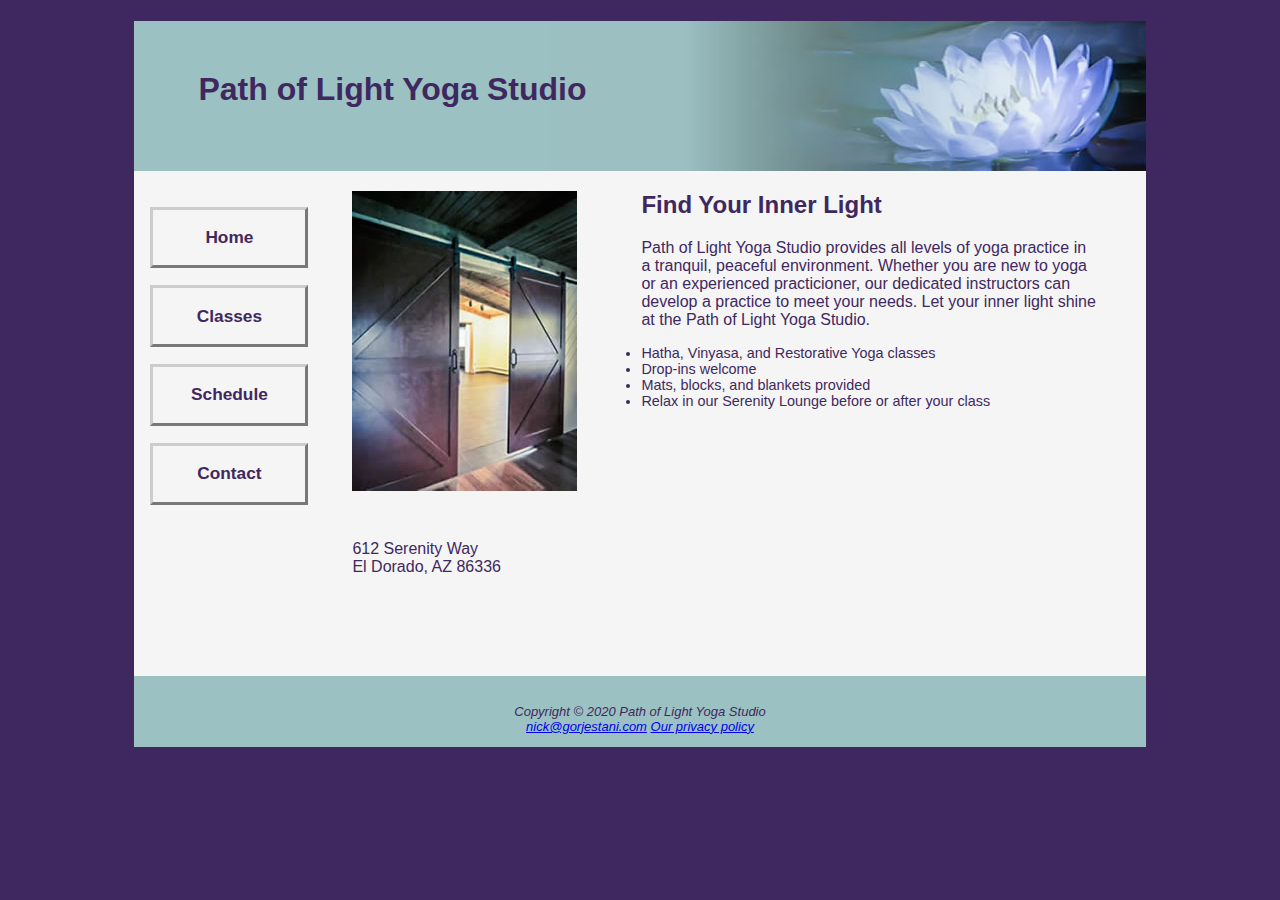
<file: index.html>
<!DOCTYPE html>
<html lang="en">
<head>
    <title>Path of Light Yoga Studio</title>
    <meta charset="UTF-8">
    <meta name="viewport" content="width=device-width, initial-scale=1.0">
    <link rel="stylesheet" href="css/yoga.css">
    <link rel="icon" href="img/favicon.ico" type="image/x-icon">
</head>
<body>
<div id="wrapper">
    <header>
        <h1>Path of Light Yoga Studio</h1>
    </header>
    <nav>
        <ul>
            <li><a href="index.html">Home</a></li>
            <li><a href="classes.html">Classes</a></li>
            <li><a href="schedule.html">Schedule</a></li>
            <li><a href="contact.html">Contact</a></li>
        </ul>
    </nav>
    <main>
        <img src="img/yogadoor2.jpg" alt="Doors to yoga studio" height="300" width="225" class="floatleft">
        <h2>Find Your Inner Light</h2>
        <p>Path of Light Yoga Studio provides all levels of yoga practice in a tranquil, peaceful environment. Whether you are new to yoga or an experienced practicioner, our dedicated instructors can develop a practice to meet your needs. Let your inner light shine at the Path of Light Yoga Studio.</p>
        <ul>
            <li>Hatha, Vinyasa, and Restorative Yoga classes</li>
            <li>Drop-ins welcome</li>
            <li>Mats, blocks, and blankets provided</li>
            <li>Relax in our Serenity Lounge before or after your class</li>
        </ul><br>
        <div class="clear">
            <p>
                612 Serenity Way<br>
                El Dorado, AZ 86336<br>
                <a id="mobile" href="tel:888-555-5555">888-555-5555</a>
                <a id="desktop" href="tel:888-555-5555">888-555-5555</a><br><br>
            </p>
        </div>
    </main>
    <footer>
        <br>Copyright &copy; 2020 Path of Light Yoga Studio<br>
        <a href="mailto:nick@gorjestani.com">nick@gorjestani.com</a>
        <a href="privacy.html">Our privacy policy</a>
    </footer>
</div>
</body>
</html>
</file>
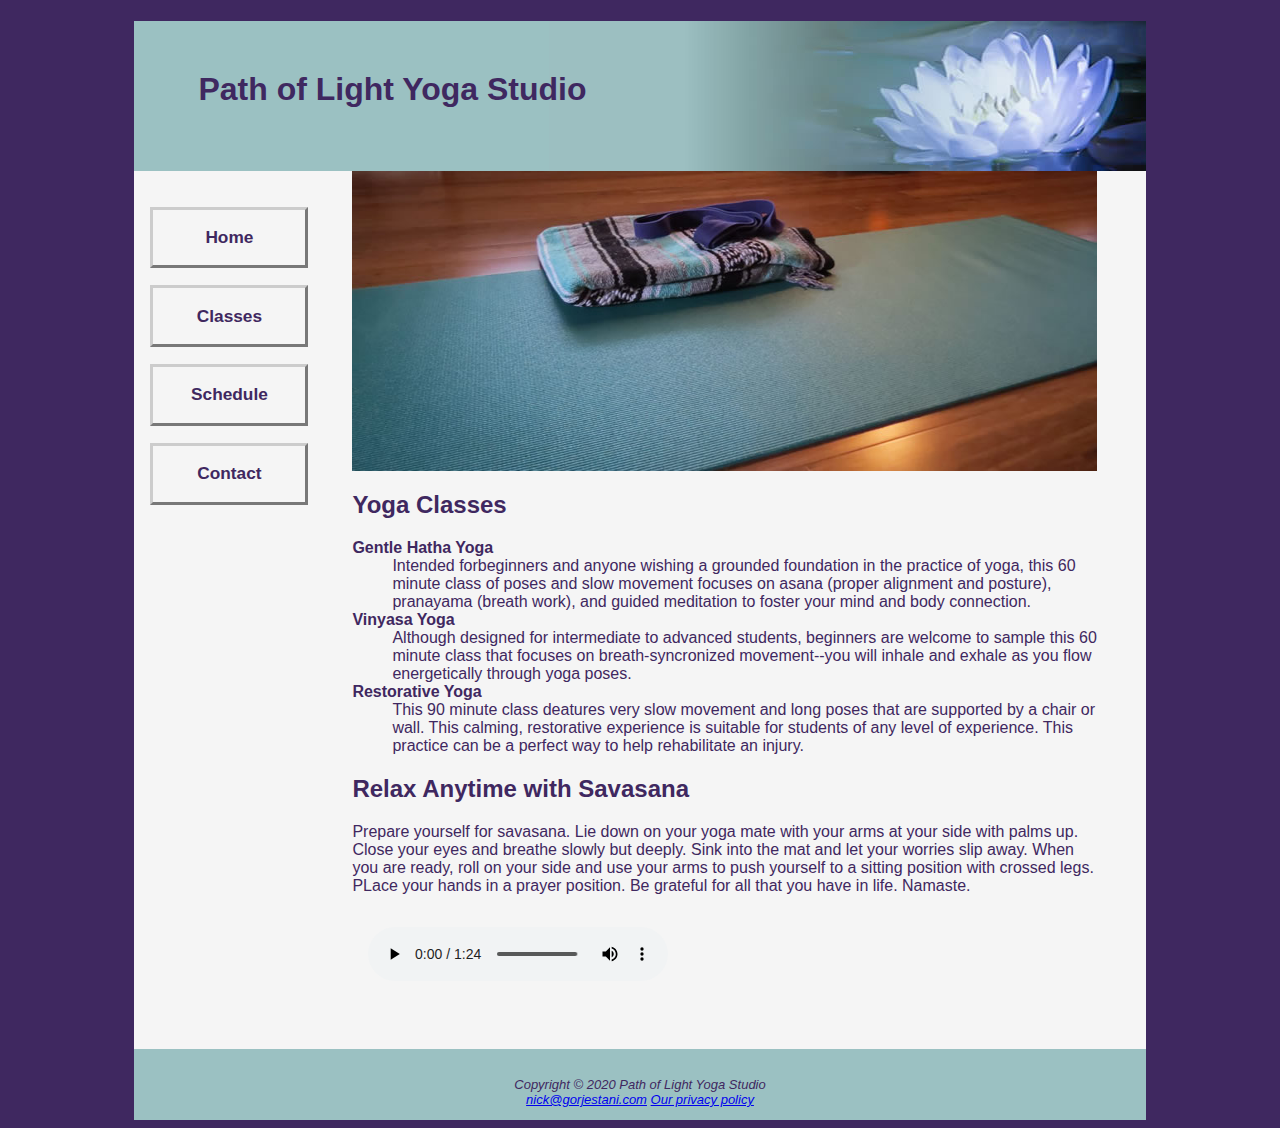
<file: classes.html>
<!DOCTYPE html>
<html lang="en">
<head>
    <title>Path of Light Yoga Studio :: Classes</title>
    <meta charset="UTF-8">
    <meta name="viewport" content="width=device-width, initial-scale=1.0">
    <link rel="stylesheet" href="css/yoga.css">
    <link rel="icon" href="img/favicon.ico" type="image/x-icon">
</head>
<body>
<div id="wrapper">
    <header>
        <h1>Path of Light Yoga Studio</h1>
    </header>
    <nav>
        <ul>
            <li><a href="index.html">Home</a></li>
            <li><a href="classes.html">Classes</a></li>
            <li><a href="schedule.html">Schedule</a></li>
            <li><a href="contact.html">Contact</a></li>
        </ul>
    </nav>
    <main>
        <div id="mathero"></div>
        <h2>Yoga Classes</h2>
        <dl>
            <dt><strong>Gentle Hatha Yoga</strong></dt>
            <dd>Intended forbeginners and anyone wishing a grounded foundation in the practice of yoga, this 60 minute class of poses and slow movement focuses on asana (proper alignment and posture), pranayama (breath work), and guided meditation to foster your mind and body connection.</dd>
            <dt><strong>Vinyasa Yoga</strong></dt>
            <dd>Although designed for intermediate to advanced students, beginners are welcome to sample this 60 minute class that focuses on breath-syncronized movement--you will inhale and exhale as you flow energetically through yoga poses.</dd>
            <dt><strong>Restorative Yoga</strong></dt>
            <dd>This 90 minute class deatures very slow movement and long poses that are supported by a chair or wall. This calming, restorative experience is suitable for students of any level of experience. This practice can be a perfect way to help rehabilitate an injury.</dd>
        </dl>
        <h2>Relax Anytime with Savasana</h2>
        <p>Prepare yourself for savasana. Lie down on your yoga mate with your arms at your side with palms up. Close your eyes and breathe slowly but deeply. Sink into the mat and let your worries slip away. When you are ready, roll on your side and use your arms to push yourself to a sitting position with crossed legs. PLace your hands in a prayer position. Be grateful for all that you have in life. Namaste.</p>
        <audio controls="controls">
            <source src="media/savasana.mp3" type="audio/mpeg">
            <source src="media/savasana.ogg" type="audio/ogg">
            <a href="media/savasana.mp3">MP3 File</a> (MP3)
        </audio>
    </main>
    <footer>
        <br>Copyright &copy; 2020 Path of Light Yoga Studio<br>
        <a href="mailto:nick@gorjestani.com">nick@gorjestani.com</a>
        <a href="privacy.html">Our privacy policy</a>
    </footer>
</div>
</body>
</html>
</file>
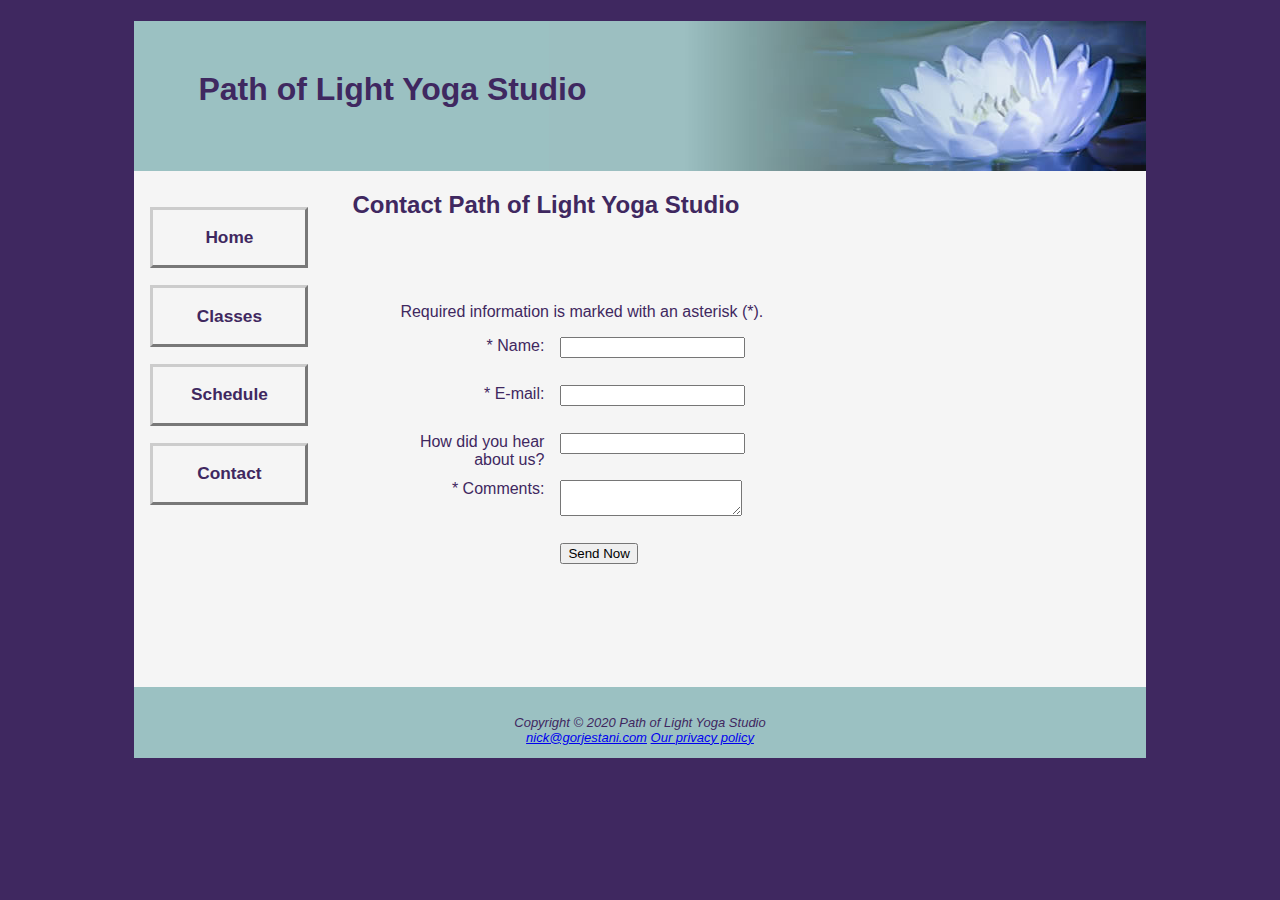
<file: contact.html>
<!DOCTYPE html>
<html lang="en">
<head>
    <title>Path of Light Yoga Studio :: Contact</title>
    <meta charset="UTF-8">
    <meta name="viewport" content="width=device-width, initial-scale=1.0">
    <link rel="stylesheet" href="css/yoga.css">
    <link rel="icon" href="img/favicon.ico" type="image/x-icon">
</head>
<body>
<div id="wrapper">
    <header>
        <h1>Path of Light Yoga Studio</h1>
    </header>
    <nav>
        <ul>
            <li><a href="index.html">Home</a></li>
            <li><a href="classes.html">Classes</a></li>
            <li><a href="schedule.html">Schedule</a></li>
            <li><a href="contact.html">Contact</a></li>
        </ul>
    </nav>
    <main>
        <h2>Contact Path of Light Yoga Studio</h2>
        <form method="post" action="https://webdevbasics.net/scripts/yoga.php">
            <p>Required information is marked with an asterisk (*).</p>
            <label for="myName">* Name:</label>
            <input type="text" id="myName" name="myName" required="required">
            <label for="myEmail">* E-mail:</label>
            <input type="email" id="myEmail" name="myEMail" required="required">
            <label for="hearAboutUs">How did you hear about us?</label>
            <input type="text" id="hearAboutUs" name="hearAboutUs" list="myDatalist">
            <datalist id="myDatalist">
                <option>Google</option>
                <option>Bing</option>
                <option>Facebook</option>
                <option>Friend</option>
                <option>Radio Ad</option>
            </datalist>
            <label for="myComments">* Comments:</label>
            <textarea id="myComments" name="myComments" rows="2" cols="20" required="required"></textarea>
            <input type="submit" value="Send Now">
        </form>
    </main>
    <footer>
        <br>Copyright &copy; 2020 Path of Light Yoga Studio<br>
        <a href="mailto:nick@gorjestani.com">nick@gorjestani.com</a>
        <a href="privacy.html">Our privacy policy</a>
    </footer>
</div>
</body>
</html>
</file>
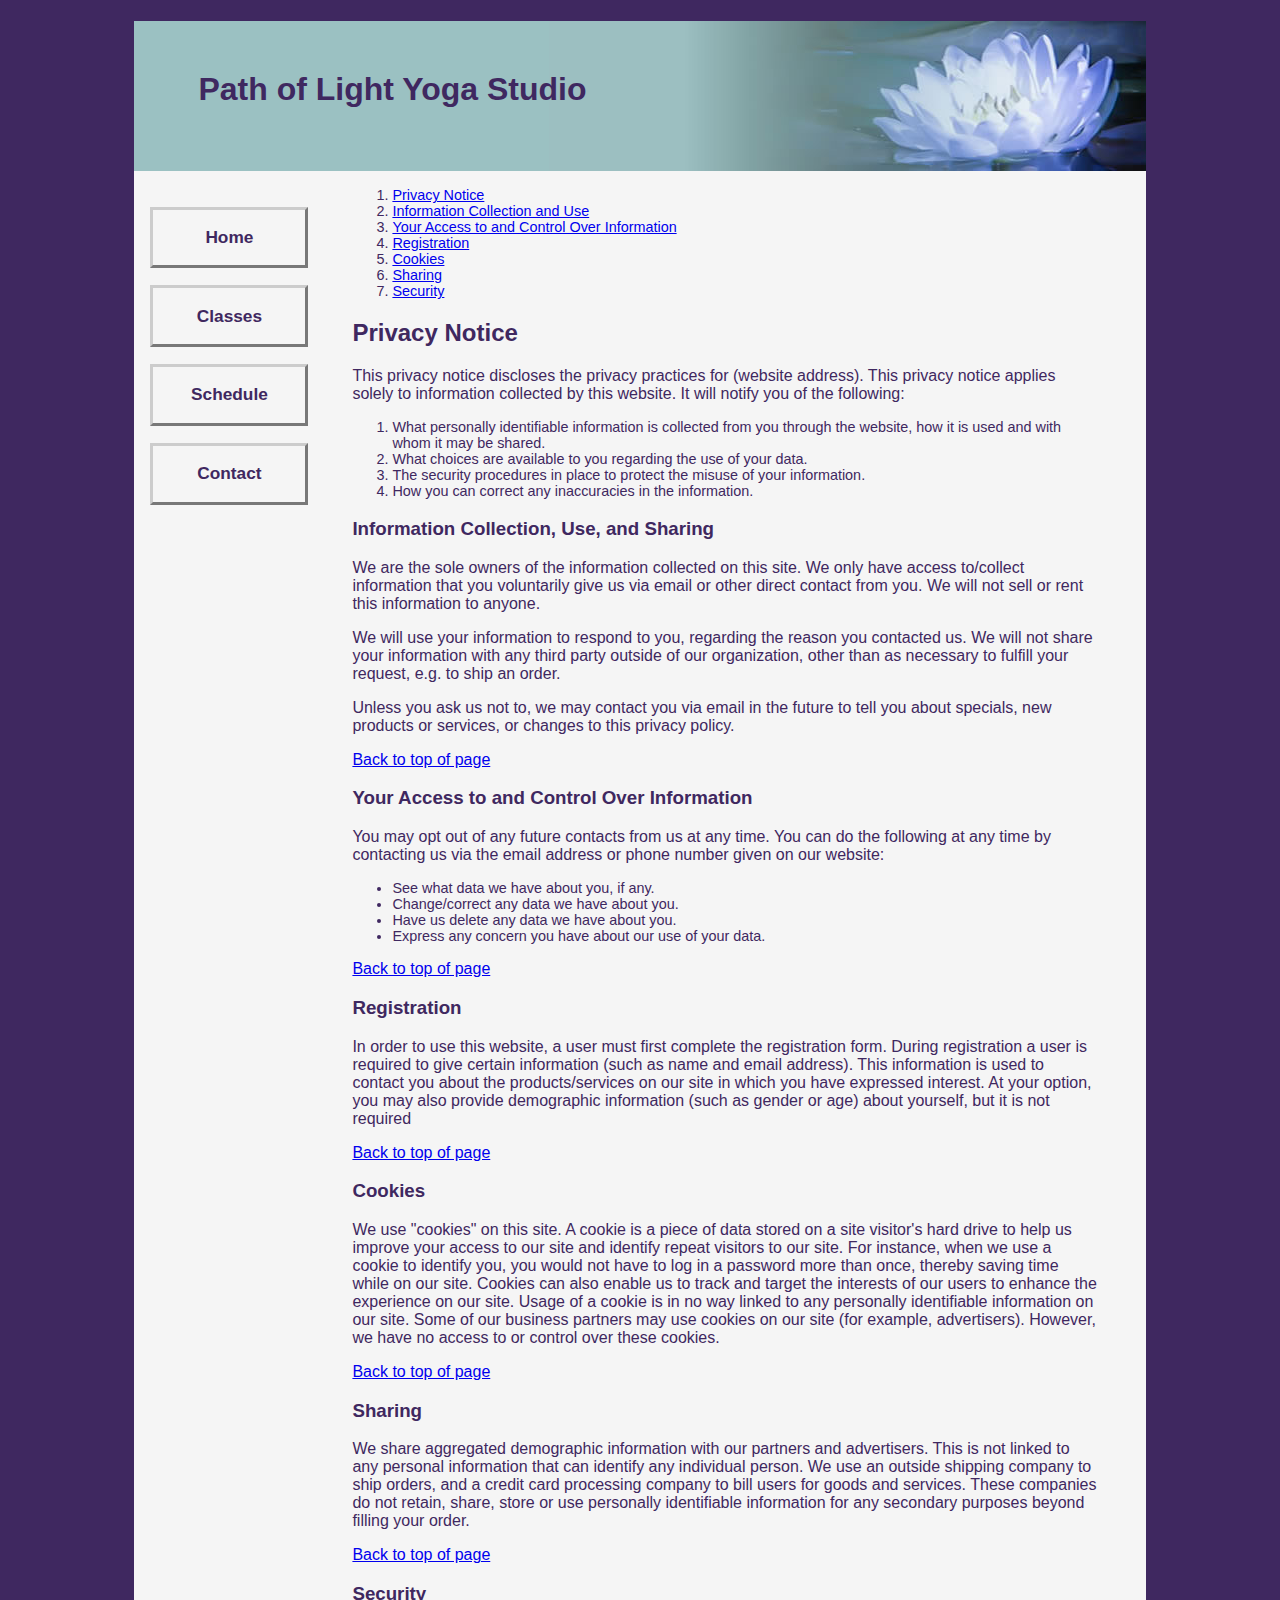
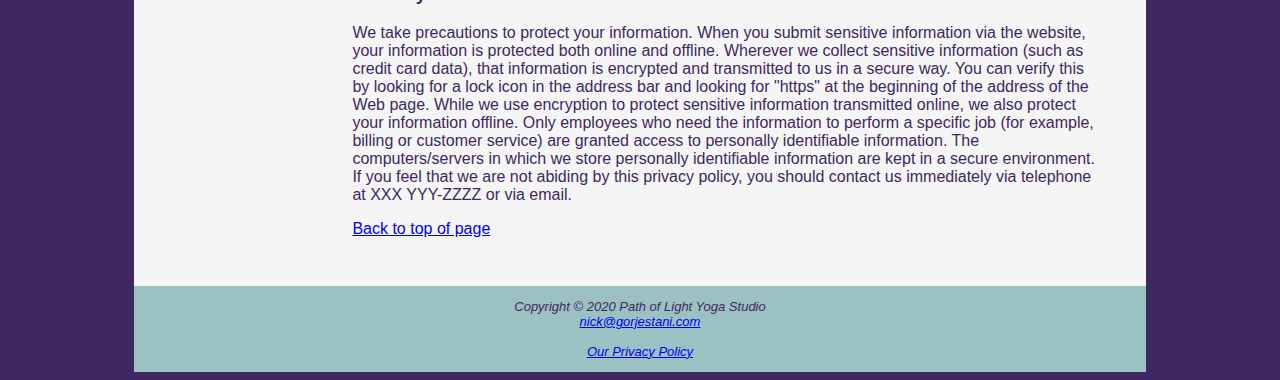
<file: privacy.html>
<!DOCTYPE html>
<html lang="en">
<head>
    <title>Path of Light Yoga Studio :: Privacy Policy</title>
    <meta charset="utf-8">
    <meta name="viewport" content="width=device-width, initial-scale=1.0">
    <link rel="stylesheet" href="css/yoga.css">
    <link rel="icon" href="img/favicon.ico" type="image/x-icon">
</head>
<body>
<div id="wrapper">
    <header>
        <h1>Path of Light Yoga Studio</h1>
    </header>
    <nav>
        <ul>
            <li><a href="index.html">Home</a></li>
            <li><a href="classes.html">Classes</a></li>
            <li><a href="schedule.html">Schedule</a></li>
            <li><a href="contact.html">Contact</a></li>
        </ul>
    </nav>
    <main>
        <ol id="top">
            <li><a href="#notice">Privacy Notice</a> </li>
            <li><a href="#collection">Information Collection and Use</a></li>
            <li><a href="#control">Your Access to and Control Over Information</a></li>
            <li><a href="#registration">Registration</a></li>
            <li><a href="#cookies">Cookies</a></li>
            <li><a href="#sharing">Sharing</a></li>
            <li><a href="#security">Security</a></li>
        </ol>

        <h2 id="notice">Privacy Notice</h2>

        <p>This privacy notice discloses the privacy practices for (website address).
            This privacy notice applies solely to information collected by this website.
            It will notify you of the following:</p>
        <ol>
            <li>What personally identifiable information is collected from you through the website, how it is used and with whom it may be shared.</li>
            <li>What choices are available to you regarding the use of your data.</li>
            <li>The security procedures in place to protect the misuse of your information.</li>
            <li>How you can correct any inaccuracies in the information.</li>
        </ol>

        <h3 id="collection">Information Collection, Use, and Sharing</h3>

        <p>
            We are the sole owners of the information collected on this site. We only have access to/collect information that you voluntarily give us via email or other direct contact from you. We will not sell or rent this information to anyone.
        </p>
        <p>
            We will use your information to respond to you, regarding the reason you contacted us. We will not share your information with any third party outside of our organization, other than as necessary to fulfill your request, e.g. to ship an order.
        </p>
        <p>
            Unless you ask us not to, we may contact you via email in the future to tell you about specials, new products or services, or changes to this privacy policy.
        </p>
        <a href="#top">Back to top of page</a>

        <h3 id="control">Your Access to and Control Over Information</h3>
        <p>
            You may opt out of any future contacts from us at any time. You can do the following at any time by contacting us via the email address or phone number given on our website:
        </p>
        <ul>
            <li>See what data we have about you, if any.</li>
            <li>Change/correct any data we have about you.</li>
            <li>Have us delete any data we have about you.</li>
            <li>Express any concern you have about our use of your data.</li>
        </ul>
        <a href="#top">Back to top of page</a>

        <h3 id="registration">Registration</h3>
        <p>
            In order to use this website, a user must first complete the registration form. During registration a user is required to give certain information (such as name and email address). This information is used to contact you about the products/services on our site in which you have expressed interest. At your option, you may also provide demographic information (such as gender or age) about yourself, but it is not required
        </p>
        <a href="#top">Back to top of page</a>

        <h3 id="cookies">Cookies</h3>
        <p>
            We use "cookies" on this site. A cookie is a piece of data stored on a site visitor's hard drive to help us improve your access to our site and identify repeat visitors to our site. For instance, when we use a cookie to identify you, you would not have to log in a password more than once, thereby saving time while on our site. Cookies can also enable us to track and target the interests of our users to enhance the experience on our site. Usage of a cookie is in no way linked to any personally identifiable information on our site.

            Some of our business partners may use cookies on our site (for example, advertisers). However, we have no access to or control over these cookies.
        </p>
        <a href="#top">Back to top of page</a>

        <h3 id="sharing">Sharing</h3>
        <p>
            We share aggregated demographic information with our partners and advertisers. This is not linked to any personal information that can identify any individual person.

            We use an outside shipping company to ship orders, and a credit card processing company to bill users for goods and services. These companies do not retain, share, store or use personally identifiable information for any secondary purposes beyond filling your order.
        </p>
        <a href="#top">Back to top of page</a>

        <h3 id="security">Security</h3>

        <p>
            We take precautions to protect your information. When you submit sensitive information via the website, your information is protected both online and offline.

            Wherever we collect sensitive information (such as credit card data), that information is encrypted and transmitted to us in a secure way. You can verify this by looking for a lock icon in the address bar and looking for "https" at the beginning of the address of the Web page.

            While we use encryption to protect sensitive information transmitted online, we also protect your information offline. Only employees who need the information to perform a specific job (for example, billing or customer service) are granted access to personally identifiable information. The computers/servers in which we store personally identifiable information are kept in a secure environment.

            If you feel that we are not abiding by this privacy policy, you should contact us immediately via telephone at XXX YYY-ZZZZ or via email.
        </p>
        <a href="#top">Back to top of page</a>
    </main>
    <footer>
        Copyright &copy; 2020 Path of Light Yoga Studio<br>
        <a href="mailto:nick@gorjestani.com">nick@gorjestani.com</a><br><br>
        <a href="privacy.html">Our Privacy Policy</a>

    </footer>
</div>
</body>
</html>
</file>
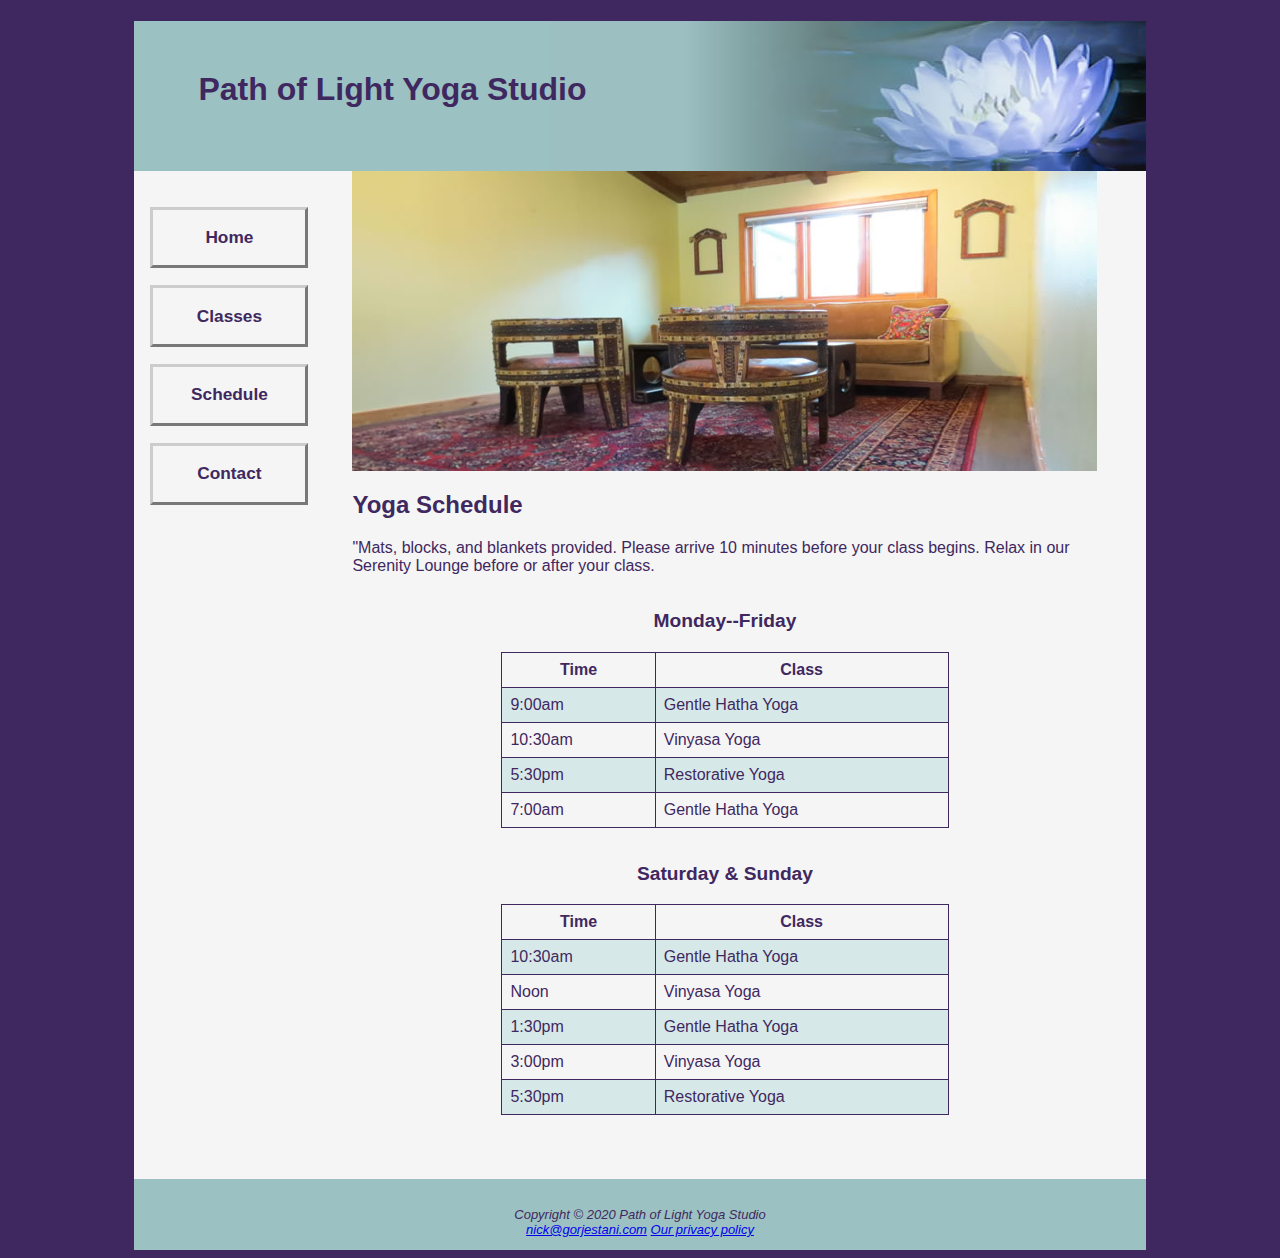
<file: schedule.html>
<!DOCTYPE html>
<html lang="en">
<head>
    <title>Path of Light Yoga Studio :: Schedule</title>
    <meta charset="UTF-8">
    <meta name="viewport" content="width=device-width, initial-scale=1.0">
    <link rel="stylesheet" href="css/yoga.css">
    <link rel="icon" href="img/favicon.ico" type="image/x-icon">
</head>
<body>
<div id="wrapper">
    <header>
        <h1>Path of Light Yoga Studio</h1>
    </header>
    <nav>
        <ul>
            <li><a href="index.html">Home</a></li>
            <li><a href="classes.html">Classes</a></li>
            <li><a href="schedule.html">Schedule</a></li>
            <li><a href="contact.html">Contact</a></li>
        </ul>
    </nav>
    <main>
        <div id="loungehero"></div>
        <h2>Yoga Schedule</h2>
        <p>"Mats, blocks, and blankets provided. Please arrive 10 minutes before your class begins. Relax in our Serenity Lounge before or after your class.</p>
        <table>
            <caption>Monday--Friday</caption>
            <tr>
                <th>Time</th>
                <th>Class</th>
            </tr>
            <tr>
                <td>9:00am</td>
                <td>Gentle Hatha Yoga</td>
            </tr>
            <tr>
                <td>10:30am</td>
                <td>Vinyasa Yoga</td>
            </tr>
            <tr>
                <td>5:30pm</td>
                <td>Restorative Yoga</td>
            </tr>
            <tr>
                <td>7:00am</td>
                <td>Gentle Hatha Yoga</td>
            </tr>
        </table>
        <table>
            <caption>Saturday & Sunday</caption>
            <tr>
                <th>Time</th>
                <th>Class</th>
            </tr>
            <tr>
                <td>10:30am</td>
                <td>Gentle Hatha Yoga</td>
            </tr>
            <tr>
                <td>Noon</td>
                <td>Vinyasa Yoga</td>
            </tr>
            <tr>
                <td>1:30pm</td>
                <td>Gentle Hatha Yoga</td>
            </tr>
            <tr>
                <td>3:00pm</td>
                <td>Vinyasa Yoga</td>
            </tr>
            <tr>
                <td>5:30pm</td>
                <td>Restorative Yoga</td>
            </tr>
        </table>
    </main>
    <footer>
        <br>Copyright &copy; 2020 Path of Light Yoga Studio<br>
        <a href="mailto:nick@gorjestani.com">nick@gorjestani.com</a>
        <a href="privacy.html">Our privacy policy</a>
    </footer>
</div>
</body>
</html>
</file>
<file: css/yoga.css>
* {
    box-sizing: border-box;
}

header, main, nav, footer, figure, figcaption, aside, section, article {
    display: block;
}

body {
    background-color: #3F2860;
    font-family: Verdana, Arial, sans-serif;
    color: #3F2860;
}

header {
    background-color: #9BC1C2;
    background-image: url("../img/lilyheader.jpg");
    background-position: right;
    background-repeat: no-repeat;
    height: 150px;
}

footer {
    background-color: #9BC1C2;
}

nav {
    text-align: center;
    font-weight: bold;
    padding: 1em;
    float: left;
    width: 190px;
}

nav a {
    text-decoration: none;
    display: block;
    text-align: center;
    font-weight: bold;
    border: 3px outset #CCCCCC;
    padding: 1em;
    margin-bottom: 1em;
}

nav a:hover {
    border: 3px inset #CCCCCC;
    background-color: #B6D2D3;
    transition: 3s background-color ease-out;
}

nav ul {
    list-style: none;
    padding-left: 0;
    font-size: 1.2em;
}

nav ul li a:link {
    color: #3F2860;
}

nav ul li a:visited {
    color: #497777;
}

nav ul li a:hover {
    color: #A26100;
}

h1 {
    padding-top: 50px;
    padding-left: 2em;
}

footer {
    font-size: small;
    font-style: italic;
    text-align: center;
}

li {
    font-size: 90%;
}

#wrapper {
    margin-left: auto;
    margin-right: auto;
    width: 80%;
    color: #3F2860;
    background-color: #F5F5F5;
    min-width: 550px;
    max-width: 1280px;
}

main {
    padding: 0 3em 3em 3em;
    display: block;
    margin-left: 170px;
}

#mathero {
    height: 300px;
    background-image: url("../img/yogamat.jpg");
    background-size: 100% 100%;
    background-repeat: no-repeat;
}

#loungehero {
    height: 300px;
    background-image: url("../img/yogalounge.jpg");
    background-size: 100% 100%;
    background-repeat: no-repeat;
}

footer {
    padding: 1em;
}

.floatleft {
    float: left;
    margin-right: 4em;
}

.clear {
    clear: both;
}

#mobile {
    display: none;
}

#desktop {
    display: none;
}

table {
    margin-left: auto;
    margin-right: auto;
    width: 60%;
    border: 1px solid #3F2860;
    margin-bottom: 1em;
    border-collapse: collapse;
}

td, th {
    padding: 0.5em;
    border: 1px solid #3F2860;
}

tr:nth-of-type(even) {
    background-color: #D7E8E9;
}

table caption {
    margin: 1em;
    font-weight: bold;
    font-size: 120%;
}

label {
    float: left;
    display: block;
    text-align: right;
    width: 10em;
    padding-right: 1em;
}

input, textarea {
    display: block;
    margin-bottom: 2em;
}

input[type ="submit"] {
    margin-left: 12em;
}

form {
    padding: 3em;
}

audio {
    margin: 1em;
}

@media only screen and (max-width: 64em) {
    body {
        margin: 0;
        padding: 0;
    }

    #wrapper {
        min-width: 0;
        width: auto;
        margin: 0;
        padding: 0;
    }

    header {
        padding-top: 1px;
    }

    main {
        padding: 0 1em 2.5em 1em;
        margin: 0;
        font-size: 90%;
        clear: both;
    }

    nav {
        float: none;
        width: auto;
        padding-left: 2em;
    }

    nav ul li a {
        padding: 0.2em;
        margin-left: 0.3em;
        float: left;
        width: 23%;
    }

    h2, h3, p, dl {
        padding-right: 2em;
    }

    main ul {
        margin-left: 2em;
    }

    .floatleft {
        margin-left: 2em;
        margin-bottom: 1em;
    }

    .clear {
        padding-left: 2em;
    }

    #mathero, #loungehero {
        height: 150px;
        width: 80%;
        margin-left: auto;
        margin-right: auto;
    }
}

@media only screen and (max-width: 37.5em) {
    h1 {
        font-size: 2em;
        padding-top: 0.25em;
        padding-left: 1.5em;
        width: 85%;
        text-align: center;
    }

    nav ul li a {
        padding: 0.5em;
        width: 45%;
        float: left;
        min-width: 6em;
        margin-left: 0.5em;
    }

    li {
        font-size: 100%;
    }

    .floatleft {
        float: none;
        display: none;
    }

    #mathero, #loungehero {
        background-image: none;
        height: 0;
    }

    footer {
        padding: 0.5em;
        margin: 0;
    }

    #mobile {
        display: inline;
    }

    #desktop {
        display: none;
    }

    label {
        float: none;
        text-align: left;
    }

    input[type="submit"] {
        margin-left: 0;
    }
}
</file>
